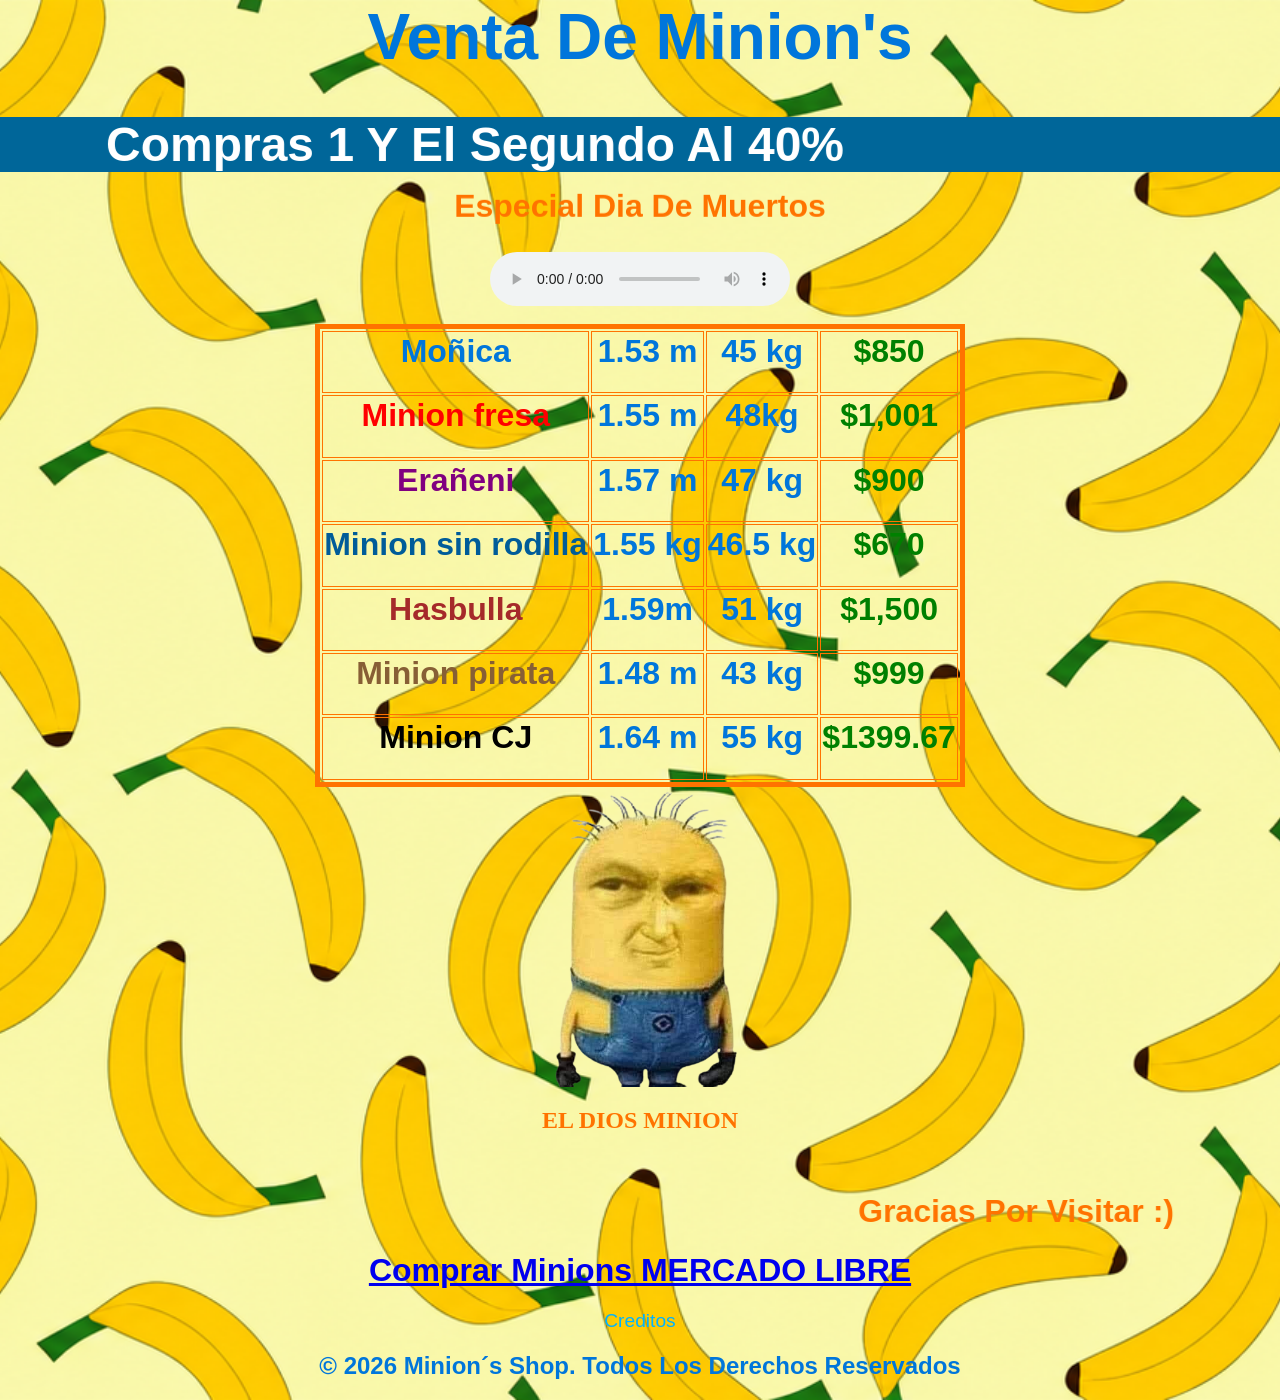
<file: Minion´s shop/Index.html>
<HTML>
<TITLE>Minion's Shop</TITLE>
<link rel="stylesheet" href="css/style.css">
<BODY BGCOLOR=yellow>
		<H1><FONT COLOR=#0076DB><H1><CENTER>
		Venta De Minion's
		</H1></FONT></H1></H1></CENTER>
		<marquee bgcolor="#006699" behavior="alternate" direction="right">
		<b><font color="#FFFFFF" size="10">Compras 1 Y El Segundo Al 40% </font></b>
		</marquee>
	<Font Color="#FF7300">
		<H1><marquee direction="down"><CENTER>Especial Dia De Muertos</marquee></H1>
			<Center>
<audio controls loop>
       <source src="Cancion minions creditos.mp4" type="audio/mp3">
    </audio>
	<br> <br>
	<CENTER>

	<TABLE BORDER=5  BorderColor=#FF7300 >				
	<TR><TD><H1><FONT COLOR=#0076DB> <Center>Moñica </TD><TD><H1><FONT COLOR=#0076DB> <Center>1.53 m</TD><TD><H1><FONT COLOR=#0076DB> <Center>45 kg</TD><TD><H1><FONT COLOR=Green><Center>$850</TD></TR>
	<TR><TD><H1><FONT COLOR=Red> <Center>Minion fresa</TD><TD><H1><FONT COLOR=#0076DB><Center>1.55 m</TD><TD><H1><FONT COLOR=#0076DB><Center>48kg</TD><TD><H1><FONT COLOR=Green><Center>$1,001</TD></TR>
	<TR><TD><H1><FONT COLOR=Purple><Center>Erañeni</TD><TD><H1><FONT COLOR=#0076DB><Center>1.57 m</TD><TD><H1><FONT COLOR=#0076DB><Center>47 kg</TD><TD><H1><FONT COLOR=Green><Center>$900</TD></TR>
	<TR><TD><H1><FONT COLOR=005C99>Minion sin rodilla </TD><TD><H1><FONT COLOR=#0076DB><Center>1.55 kg</TD><TD><H1><FONT COLOR=#0076DB><Center>46.5 kg</TD><TD><H1><FONT COLOR=Green><Center>$670</TD></TR>
	<TR><TD><H1><FONT COLOR=Brown><Center>Hasbulla</TD><TD><H1><FONT COLOR=#0076DB><Center>1.59m</TD><TD><H1><FONT COLOR=#0076DB><Center>51 kg</TD><TD><H1><FONT COLOR=Green><Center>$1,500</TD></TR>
	<TR><TD><H1><FONT COLOR=#875F35><Center>Minion pirata</TD><TD><H1><FONT COLOR=#0076DB><Center>1.48 m</TD><TD><H1><FONT COLOR=#0076DB><Center>43 kg</TD><TD><H1><FONT COLOR=Green><Center>$999</TD></TR>
	<TR><TD><H1><FONT COLOR=Black><Center>Minion <Font Color="Black"> CJ</TD><TD><H1><FONT COLOR=#0076DB><Center>1.64 m</TD><TD><H1><FONT COLOR=#0076DB><center>55 kg</TD><TD><H1><FONT COLOR=Green>$1399.67</TD></TR>

	

	</TABLE>


	<img src="img/Diseño sin título (1).png" width="300" height="300">


	<h2><FONT COLOR=#FF7300 FACE=STENCIL> EL DIOS MINION</marquee>
	</h2></FONT><BR>


	<H1><FONT COLOR=#FF7300>
	<marquee direction="LEFT" behavior="alternate">Gracias Por Visitar :)</marquee>
	</H1></FONT>

	<H1><A HREF="https://listado.mercadolibre.com.mx/minions">Comprar Minions MERCADO LIBRE </A></H1>
	<nav>
		<ul>
			<li><a href="Creditos.html" title="Creditos">Creditos </a></li>
			</ul>
			</nav>
	<footer>
		<Font Color="#0076DB">
	<h2>© 2026 Minion´s Shop. Todos Los Derechos Reservados</h2>
	</footer>
</BODY>
</HTML>
</file>
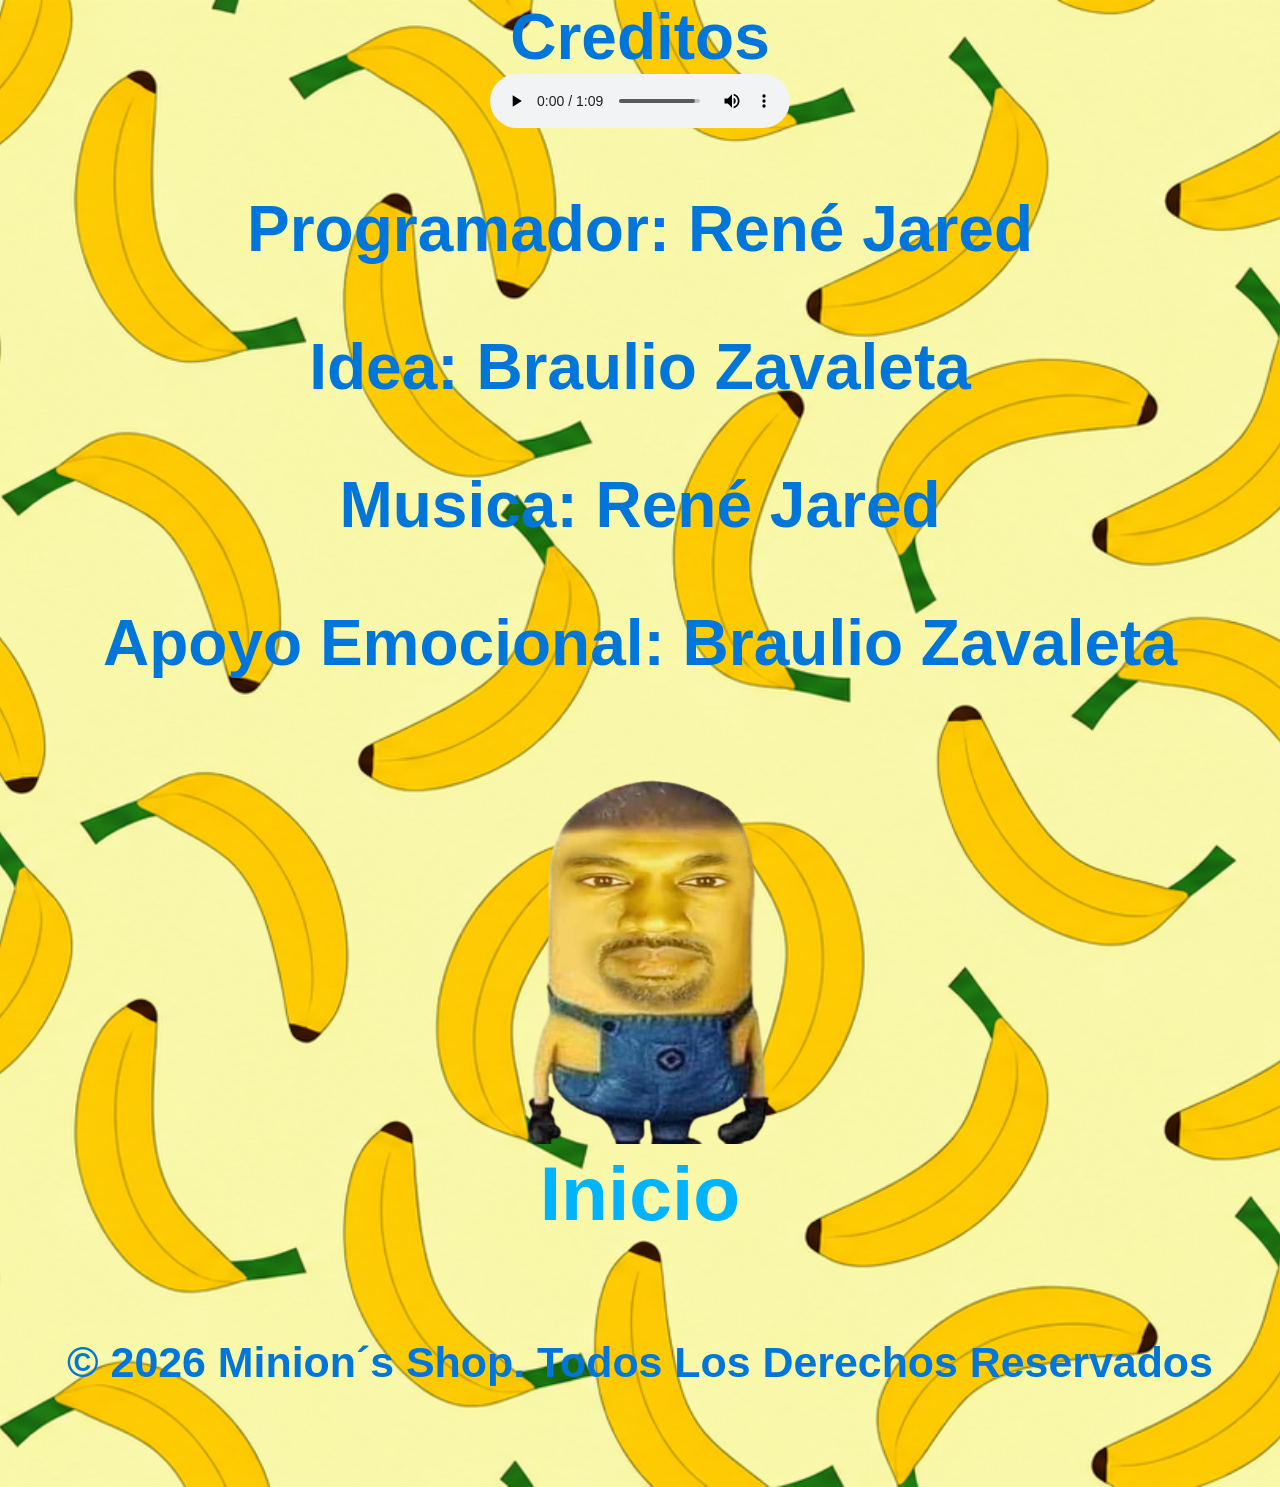
<file: Minion´s shop/Creditos.html>
<HTML>
<TITLE>Minion's Shop</TITLE>
<link rel="stylesheet" href="css/style.css">
<BODY BGCOLOR=yellow>
		<H1><FONT COLOR=#0076DB><H1><CENTER>
		Creditos
        <Center>
        <audio controls loop>
        <source src="Cancion creditos minions.mp3" type="audio/mp3">
    </audio>
    <br>
	<p> Programador: René Jared </p>
    <p> Idea: Braulio Zavaleta
        <p> Musica: René Jared </p>
        <p> Apoyo Emocional: Braulio Zavaleta </p>
        <img src="img/Diseño sin título (2).png" width="400" height="400">

	<CENTER>
        <nav>
		<ul>
			<li><a href="Index.html" title="Inicio">Inicio </a></li>
			</ul>
			</nav>
<footer>
	<h6>© 2026 Minion´s Shop. Todos Los Derechos Reservados</h6>
	</footer>
</BODY>
</HTML>
</file>
<file: Minion´s shop/css/style.css>
body {
   font-family: Arial, Helvetica, sans-serif;
   background-image: url("../img/Patrón\ alegre\ de\ bananas\ amarillas.png");
   background-repeat: no-repeat;
   background-position: center;
   background-size: cover;
   color: #000;
   margin: 0;
}
header {
    padding: 5px;
    text-align: center;
}
header h1 {
    margin: 0;
    font-size: 2.5em;
}
nav ul {
  list-style: none;
  padding: 0;
  margin: 5px 0 0; 
}
nav ul li {
    display: inline-block;
    margin: 0 45px;
}
nav ul li a {
    color: rgb(0, 179, 255);
    text-decoration: none;
    font-size: 1.2em;
}
nav ul li a:hover {
    color:#ffac38;
}
main {
    padding: 20px;
    text-align: center;
}
main h2 {
    font-size: 2em;
}
main p {
    font-size: 1.2em;
}
</file>
